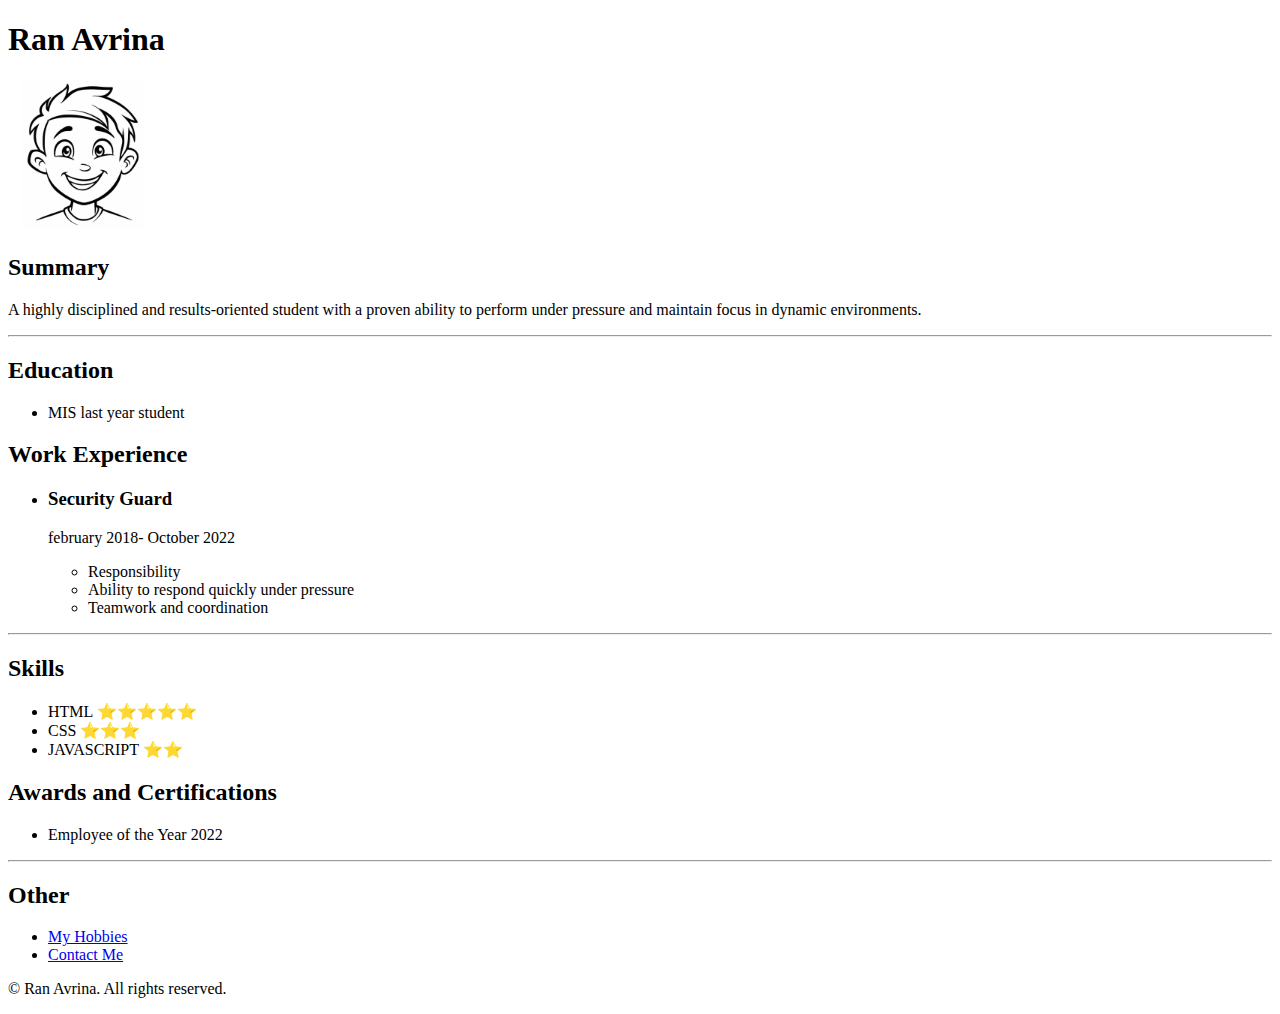
<file: homework/index.html>
<!DOCTYPE html>
<html lang="en">
<head>
  <meta charset="UTF-8">
  <title>My Resume</title>
</head>
<body>

  <h1>Ran Avrina</h1>
  <img src="acddbd.jpg" alt="Profile Photo" height="150">

  <h2>Summary</h2>
  <p>A highly disciplined and results-oriented student with a proven ability to perform under pressure and maintain focus in dynamic environments.</p>
  <hr>

  <h2>Education</h2>
  <ul> 
    <li>MIS  last year student</li>
  </ul>

  <h2>Work Experience</h2>
  <ul>
    <li>
      <h3>Security Guard</h3>
      <p>february 2018- October 2022</p>
      <ul>
        <li>Responsibility</li>
        <li>Ability to respond quickly under pressure</li>
        <li>Teamwork and coordination</li>
      </ul>
    </li>
  </ul>
<hr>
  <h2>Skills</h2>
  <ul>
    <li>HTML ⭐️⭐️⭐️⭐️⭐️</li>
    <li>CSS ⭐️⭐️⭐️ </li>
    <li>JAVASCRIPT ⭐️⭐️</li>
  </ul>

  <h2>Awards and Certifications</h2>
  <ul>
    <li>Employee of the Year 2022</li>
  </ul>
<hr>
  <h2>Other</h2>
  <ul>
    <li><a href="hobbies.html">My Hobbies</a></li>
    <li><a href="contact.html">Contact Me</a></li>
  </ul>
  <p>© Ran Avrina. All rights reserved.</p>
</body>
</html>
</file>
